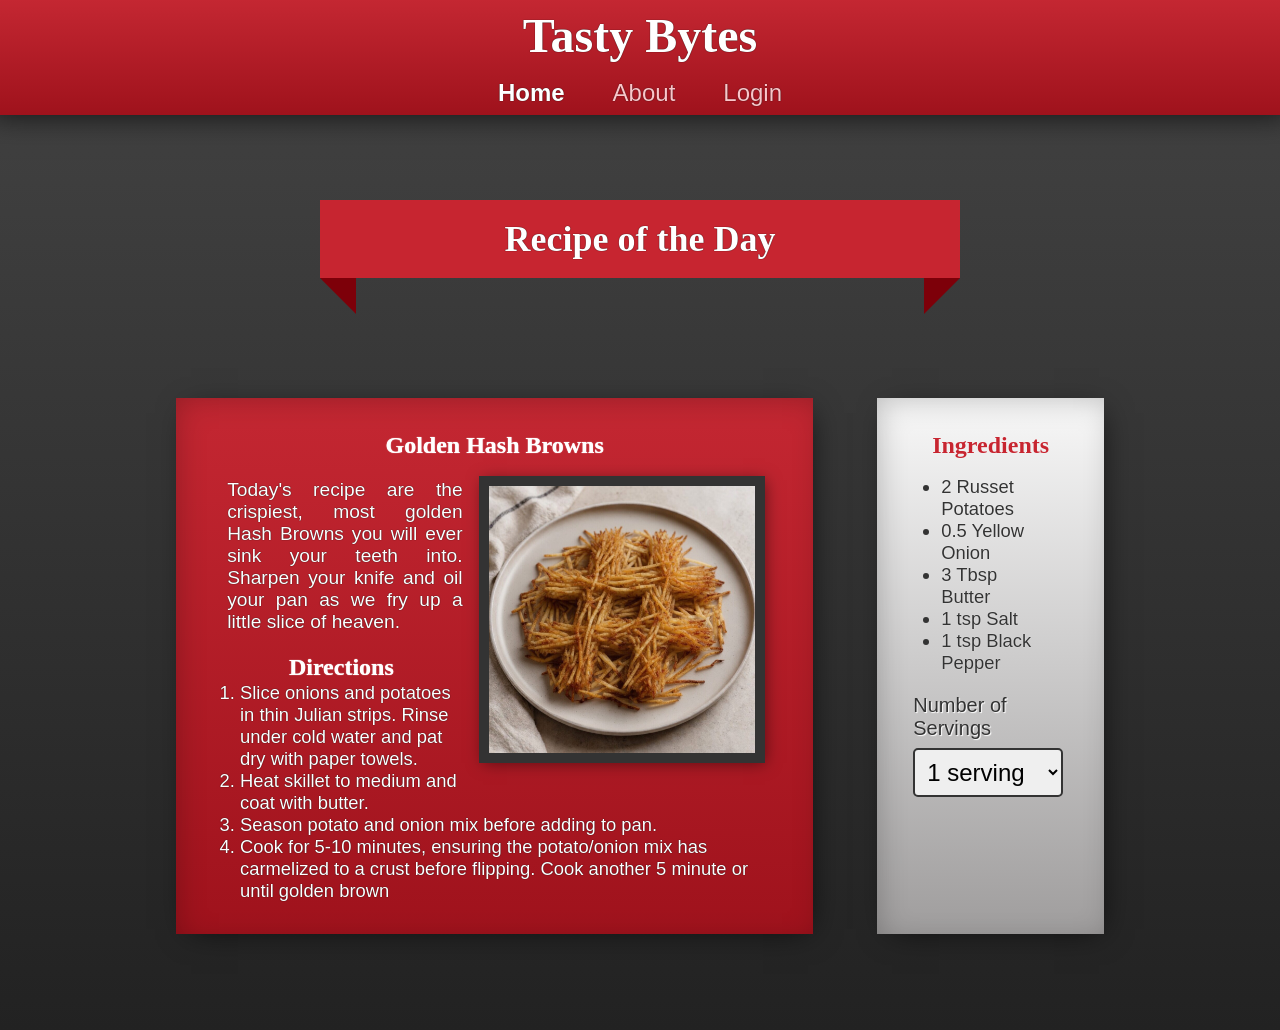
<file: target/www/html/index.html>
<!DOCTYPE html>
<html lang="en">
    <head>
        <meta charset="UTF-8">
        <meta name="description" content="Tasty Bytes">
        <meta name="viewport" content="width=device-width, initial-scale=1.0, maximum-scale=1.0, maximum-scale=5">
        <meta name="robots" content="index, follow">
        <title>Tasty Bytes</title>
        <link rel="stylesheet" type="text/css" href="css/style.css">
        <link rel="icon" href="/favicon.ico" type="image/x-icon">
    </head>
    <body>
	<div id="full-page">
        <header class="redbox">
           <nav>
                <button id="burger_btn" class="hamburger hamburger--squeeze" type="button">
                    <span class="hamburger-box">
                        <span class="hamburger-inner"></span>
                    </span>
                </button>
                <h1>Tasty Bytes</h1>
                <ul id="menu_bar">
                    <li><span class="selected">Home</span></li>
                    <li><a href="about.html">About</a></li>
                    <li><a href="login.php">Login</a></li>
                </ul>
            </nav>
        </header>
        <main id="body-container">
            <h2 class="ribbon"><span class="ribbon-content">Recipe of the Day</span></h2>
            <div class="flex_box_large boundbox">
                <div class="redbox  parchment">
                    <h3>Golden Hash Browns</h3>
                    <div><img src="img/hashbrown.jpeg" class="photo" id="hash"></div>
                    <p>
                        Today's recipe are the crispiest, most golden Hash Browns you will ever sink
                        your teeth into.  Sharpen your knife and oil your pan as we fry up a little 
                        slice of heaven. 
                    </p>
                    <h3>Directions</h3>
                    <ol>
                        <li>Slice onions and potatoes in thin Julian strips.  Rinse under cold water and pat dry with paper towels.</li>
                        <li>Heat skillet to medium and coat with butter.</li>
                        <li>Season potato and onion mix before adding to pan.</li>
                        <li>Cook for 5-10 minutes, ensuring the potato/onion mix has carmelized to a crust before flipping.  Cook another 5 minute or until golden brown</li>
                    </ol>
                </div>
                <div class="whitebox  parchment">
                    <h3>Ingredients</h3>
                    <ul>
                        <li id="potato">2 Russet Potatoes</li>
                        <li id="onion">.5 Yellow Onion</li>
                        <li id="butter">3 Tbsp Butter</li>
                        <li>1 tsp Salt</li>
                        <li id="pepper">1 tsp Black Pepper</li>
                    </ul>
                    <form>
                        <label for="GuestCount">Number of Servings</label>
                        <select id="GuestCount">
                            <option value="1">1 serving</option>
                            <option value="2">2 servings</option>
                            <option value="3">3 servings</option>
                            <option value="4">4 servings</option>
                        </select>
                    </form>
                </div>
            </div>
        </main>
	</div>
        <script src="js/jquery.js"></script>
        <script defer src="js/custom.js"></script>
        <script>
            const select = document.getElementById('GuestCount');
            const potatoText = document.getElementById('potato');
            const onionText = document.getElementById('onion');
            const butterText = document.getElementById('butter');
            const pepperText = document.getElementById('pepper');
            const potato = 2;
            const onion = .5;
            const butter = 3;
            const pepper = 1;


            function update() {
                const multiplier = select.selectedIndex + 1;
                const xpotato = potato * multiplier;
                const xonion = onion * multiplier;
                const xbutter = butter * multiplier;
                const xpepper = pepper * multiplier;

                if (xpotato <= 1) {
                    potatoText.textContent = `${xpotato.toLocaleString(undefined, {maximumFractionDigits: 10})}` + " Russet Potato";
                }
                else {
                    potatoText.textContent = `${xpotato.toLocaleString(undefined, {maximumFractionDigits: 10})}` + " Russet Potatoes";
                }

                if (xonion <= 1) {
                        onionText.textContent = `${xonion.toLocaleString(undefined, {maximumFractionDigits: 10})}` + " Yellow Onion";
                }
                else {
                    onionText.textContent = `${xonion.toLocaleString(undefined, {maximumFractionDigits: 10})}` + " Yellow Onions";
                }

                butterText.textContent = `${xbutter.toLocaleString(undefined, {maximumFractionDigits: 10})}` + " Tbsp Butter";

                pepperText.textContent = `${xpepper.toLocaleString(undefined, {maximumFractionDigits: 10})}` + " tsp Black Pepper";
                
            }

            select.addEventListener('change', update);
            update();
        </script>

    </body>
<html>
</file>
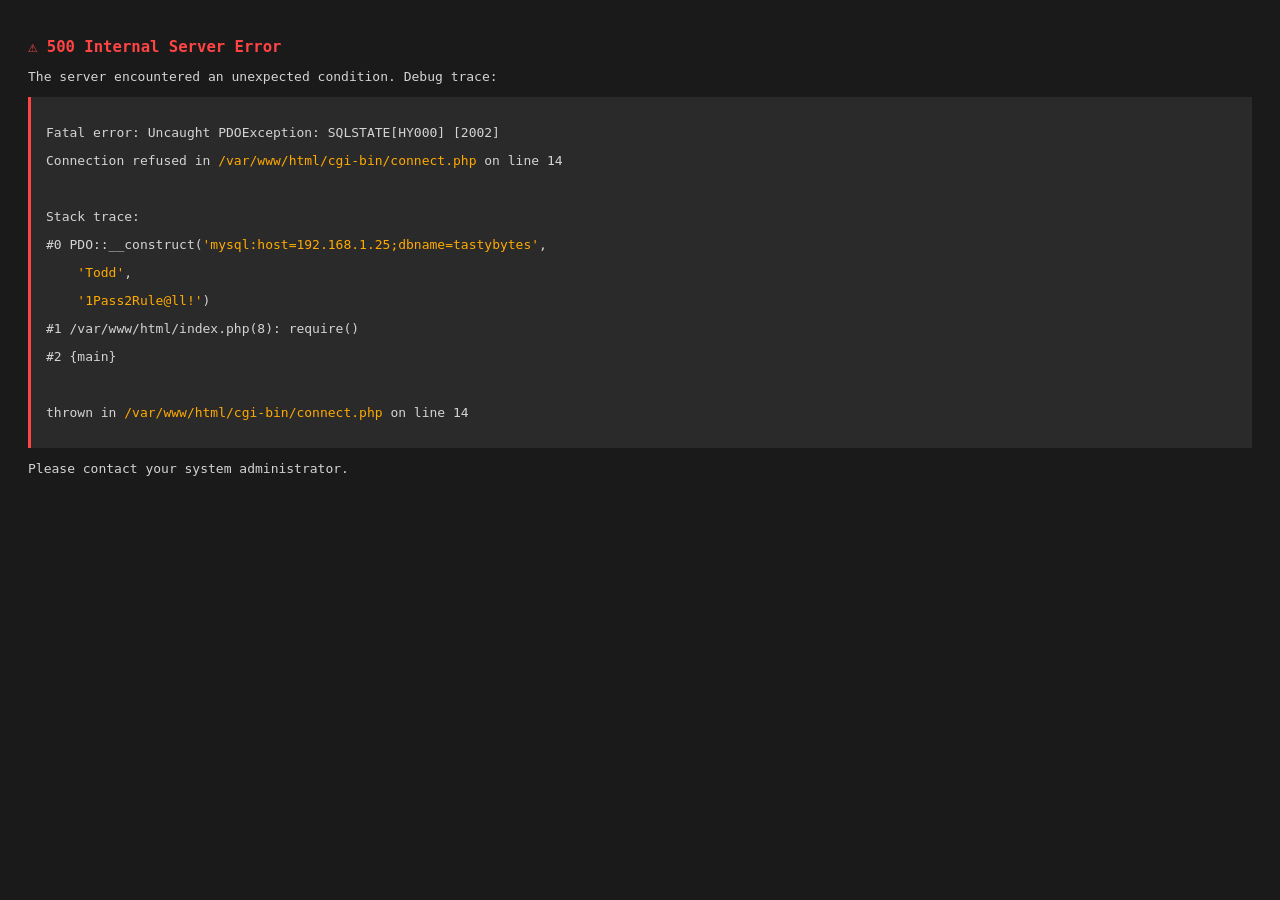
<file: target/www/html/backup/index.html>
<!DOCTYPE html>
<html>
<head>
    <title>500 - Internal Server Error</title>
    <style>
        body { background: #1a1a1a; color: #d4d4d4; font-family: monospace; padding: 20px; }
        .error { color: #ff4444; font-size: 1.2em; }
        .trace { background: #2a2a2a; padding: 15px; border-left: 3px solid #ff4444; margin: 10px 0; }
        .highlight { color: #ffaa00; }
    </style>
</head>
<body>
    <h1 class="error">&#9888; 500 Internal Server Error</h1>
    <p>The server encountered an unexpected condition. Debug trace:</p>

    <div class="trace">
        <p>Fatal error: Uncaught PDOException: SQLSTATE[HY000] [2002]</p>
        <p>Connection refused in <span class="highlight">/var/www/html/cgi-bin/connect.php</span> on line 14</p>
        <br>
        <p>Stack trace:</p>
        <p>#0 PDO::__construct(<span class="highlight">'mysql:host=192.168.1.25;dbname=tastybytes'</span>,</p>
        <p>&nbsp;&nbsp;&nbsp;&nbsp;<span class="highlight">'Todd'</span>,</p>
        <p>&nbsp;&nbsp;&nbsp;&nbsp;<span class="highlight">'1Pass2Rule@ll!'</span>)</p>
        <p>#1 /var/www/html/index.php(8): require()</p>
        <p>#2 {main}</p>
        <br>
        <p>thrown in <span class="highlight">/var/www/html/cgi-bin/connect.php</span> on line 14</p>
    </div>

    <p>Please contact your system administrator.</p>
</body>
</html>
</file>
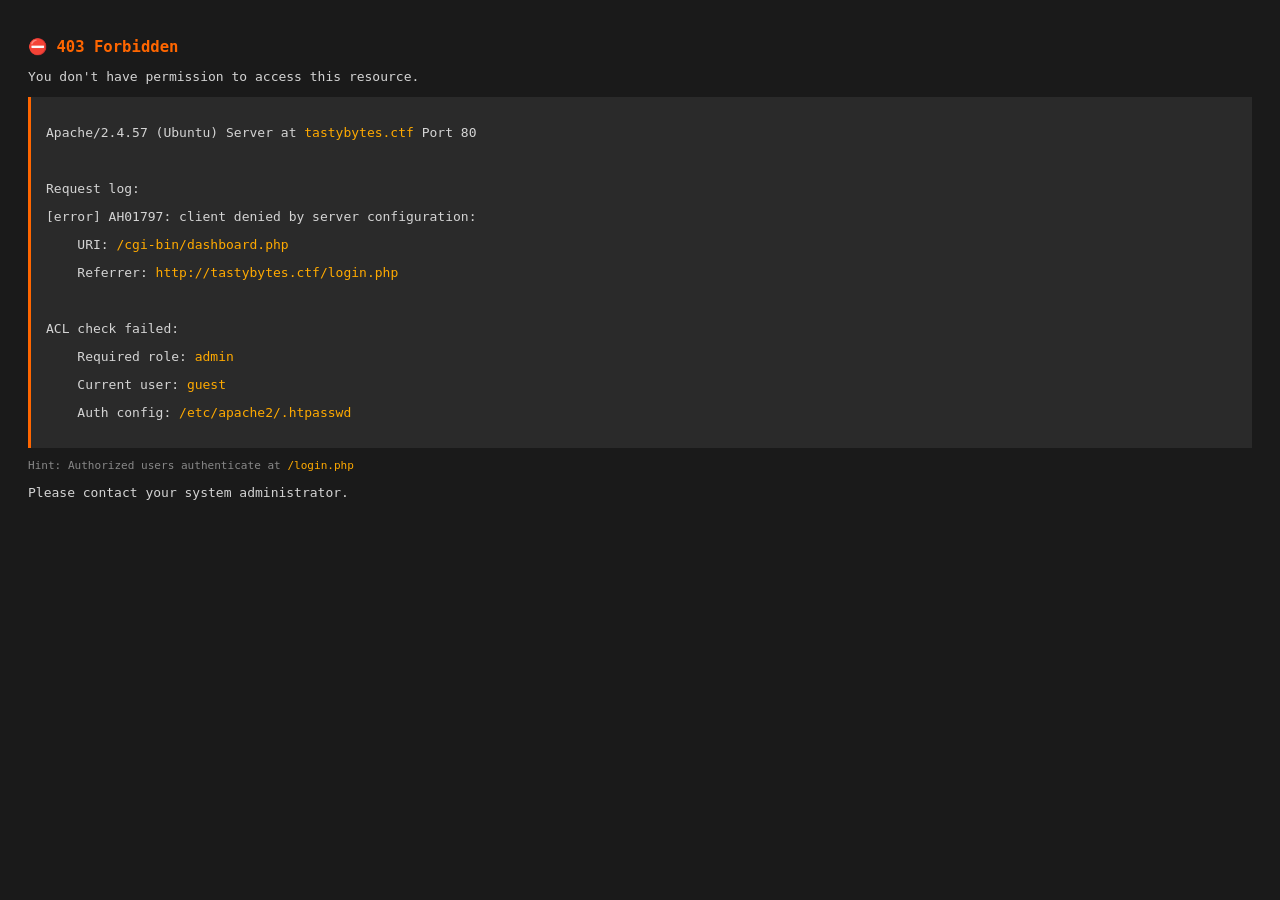
<file: target/www/html/cgi-bin/index.html>
<!DOCTYPE html>
<html>
<head>
    <title>403 - Forbidden</title>
    <style>
        body { background: #1a1a1a; color: #d4d4d4; font-family: monospace; padding: 20px; }
        .error { color: #ff6600; font-size: 1.2em; }
        .trace { background: #2a2a2a; padding: 15px; border-left: 3px solid #ff6600; margin: 10px 0; }
        .highlight { color: #ffaa00; }
        .small { color: #888; font-size: 0.85em; }
    </style>
</head>
<body>
    <h1 class="error">&#9940; 403 Forbidden</h1>
    <p>You don't have permission to access this resource.</p>

    <div class="trace">
        <p>Apache/2.4.57 (Ubuntu) Server at <span class="highlight">tastybytes.ctf</span> Port 80</p>
        <br>
        <p>Request log:</p>
        <p>[error] AH01797: client denied by server configuration:</p>
        <p>&nbsp;&nbsp;&nbsp;&nbsp;URI: <span class="highlight">/cgi-bin/dashboard.php</span></p>
        <p>&nbsp;&nbsp;&nbsp;&nbsp;Referrer: <span class="highlight">http://tastybytes.ctf/login.php</span></p>
        <br>
        <p>ACL check failed:</p>
        <p>&nbsp;&nbsp;&nbsp;&nbsp;Required role: <span class="highlight">admin</span></p>
        <p>&nbsp;&nbsp;&nbsp;&nbsp;Current user: <span class="highlight">guest</span></p>
        <p>&nbsp;&nbsp;&nbsp;&nbsp;Auth config: <span class="highlight">/etc/apache2/.htpasswd</span></p>
    </div>

    <p class="small">Hint: Authorized users authenticate at <span class="highlight">/login.php</span></p>
    <p>Please contact your system administrator.</p>
</body>
</html>
</file>
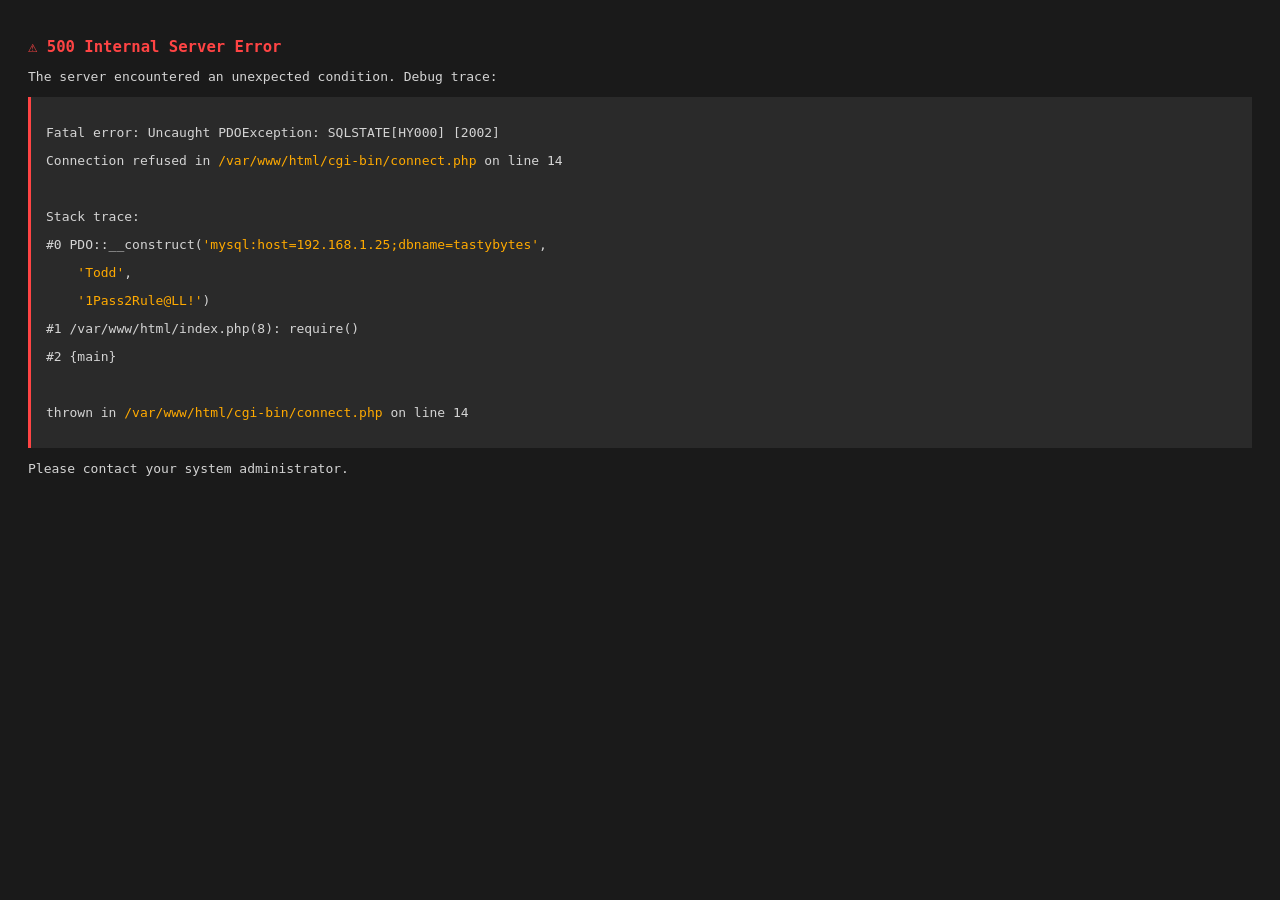
<file: web-target/www/html/backup/index.html>
<!DOCTYPE html>
<html>
<head>
    <title>500 - Internal Server Error</title>
    <style>
        body { background: #1a1a1a; color: #d4d4d4; font-family: monospace; padding: 20px; }
        .error { color: #ff4444; font-size: 1.2em; }
        .trace { background: #2a2a2a; padding: 15px; border-left: 3px solid #ff4444; margin: 10px 0; }
        .highlight { color: #ffaa00; }
    </style>
</head>
<body>
    <h1 class="error">&#9888; 500 Internal Server Error</h1>
    <p>The server encountered an unexpected condition. Debug trace:</p>

    <div class="trace">
        <p>Fatal error: Uncaught PDOException: SQLSTATE[HY000] [2002]</p>
        <p>Connection refused in <span class="highlight">/var/www/html/cgi-bin/connect.php</span> on line 14</p>
        <br>
        <p>Stack trace:</p>
        <p>#0 PDO::__construct(<span class="highlight">'mysql:host=192.168.1.25;dbname=tastybytes'</span>,</p>
        <p>&nbsp;&nbsp;&nbsp;&nbsp;<span class="highlight">'Todd'</span>,</p>
        <p>&nbsp;&nbsp;&nbsp;&nbsp;<span class="highlight">'1Pass2Rule@LL!'</span>)</p>
        <p>#1 /var/www/html/index.php(8): require()</p>
        <p>#2 {main}</p>
        <br>
        <p>thrown in <span class="highlight">/var/www/html/cgi-bin/connect.php</span> on line 14</p>
    </div>

    <p>Please contact your system administrator.</p>
</body>
</html>
</file>
<file: target/www/html/css/style.css>
* {
	box-sizing: border-box;
	border: 0;
	margin: 0;
	padding: 0;
	outline: none;
}

::selection {
	background-color: #C72530;
	color: #fff;
}

::moz-focus-inner {
	border: 0;
}

html {
	font-size: 120%;
	background: #f8f8f8;
	scroll-behavior: smooth;
}

body {
	font-family: Georgia, Times, "Times New Roman", serif;
	color: #fff;
    background-color: #333;
    background: -webkit-linear-gradient(#444, #222); /* For Safari 5.1 to 6.0 */
    background: -o-linear-gradient(#444, #222); /* For Opera 11.1 to 12.0 */
    background: -moz-linear-gradient(#444, #222); /* For Firefox 3.6 to 15 */
    background: linear-gradient(#444, #222); /* Standard syntax */
}

header {
		position: fixed;
		width: 100%;
		top: 0;
		z-index: 100;
		box-shadow: 0 -10px 30px  10px rgba(0 0 0 / 75%);
}

h1 {
	font-family: Apple Chancery, Snell Roundhand, URW Chancery L, Brush Script MT, Brush Script Std, cursive;
	padding: .6rem;
	text-align: center;
	font-size: 2.5rem;
}

h2 {
	font-size: 1.8em;
	max-width: 50ch;
}

h3 {
	text-align: center;
	color: #C72530;
	font-size: 1.5em;
	font-family: Georgia, Times, "Times New Roman", serif;
	line-height: 1.25;
	padding: 0 .5em;
	text-shadow: 0 0 1px #fff;
}

h4 {
		color: #C72530;
		text-align: center;
		margin: auto;
		font-size: 1.25em;
		text-shadow: 0 0 1px #fff;
}

nav a {
	color: #fff;
}

table {
	margin: auto;
	border: 2px solid #555;
}

thead {
	background-color: #C72530;
	color: #eee;
	text-shadow: 0 0 1px #222;
}

tbody {
	background-color: #eee;
	text-shadow: 0 0 1px #fff;
}

td {
	padding: .25rem 1rem;
}

p {
	font-size: 1.2em;
	color: #222;
	padding: 1em;
	text-align: justify;
	width: 100%;
	max-width: 100ch;
	margin: auto;
}

a {
	color: #7D0009;
	transition-property: color, outline;
 	transition-duration: 0.25s;
 	transition-timing-function: ease-in-out;
	outline: 2px dotted transparent;
	outline-offset: 0;
}

a:hover, a:focus {
	color: #C72530;
}

a:focus {
	outline: 2px dotted #C72530;
	outline-offset: 2px;
}

a:focus:active, a:active {
	outline: 2px dotted transparent;
}

img {
	max-width: 100%;
	height: auto;
}

main ul {
	padding: 1rem 0;
}

main li {
	font-size: 1.15rem;
	margin: 0 4rem;
}

address {
	font-size: 1.25em;
	margin: 0;
}

address a {
	color: #222;
	font-size: 1em;
	text-decoration: none;
}

form {
	padding: .25rem;
	font-size: 1.25rem;
}

label {
	text-shadow: 1px 1px 1px #333;
}

.whitebox label {
	text-shadow: 1px 1px 1px #fff;
}

input[type='text'], input[type='password'], select{
	font-size: 1.5rem;
	padding: .5rem;
	margin: .5rem 0;
	border-radius: 5px;
	border: 2px #333 solid;
	width: clamp (15ch, 75%, 25ch);
}

.button {
	font-size: 1.5rem;
	padding: .5rem 1rem;
	color: #000;
	background-color: #f8f8f8;
	margin: 1rem 0 0 auto;
	display: block;
	border: 2px #333 solid;
	border-radius: 1rem;
}

.boundbox {
    max-width: 1024px;
    margin: auto;
	padding: 1rem 1rem;
	border-radius: .5rem;
}

.contactInfo {
 max-width: 25ch;
	padding: .1em;
	margin: auto;
	font-size: 1.25em;
	line-height: 1.3;
}

.portrait {
	border: 1rem solid #333;
}

footer {
	padding: 1em;
	text-align: center;
	vertical-align: middle;
	font-weight: bold;
	display: flex;
	flex-direction: column;
	justify-content: center;
	align-items: stretch;
	flex-wrap: nowrap;
	align-content: stretch;
}

footer div {
	margin: .1em;
	line-height: 1.1em;
}

.selected {
	font-weight: 600;
}

.photo_box {
		display: flex;
		justify-content: space-evenly;
		align-items: center;
		align-content: space-evenly;
		flex-wrap: wrap;
		max-width: 1440px;
		margin: auto;
}

.photo_box > div {
	position: relative;
}
  
.photo {
    margin: .5em;
    height: auto;
    max-width: 100%;
	box-shadow: 2px 2px 15px -2px rgba(0,0,0,.5)
}

.redbox {
    background-color: #C72530;
    background: -webkit-linear-gradient(#C42732, #9F121C); /* For Safari 5.1 to 6.0 */
    background: -o-linear-gradient(#C42732, #9F121C); /* For Opera 11.1 to 12.0 */
    background: -moz-linear-gradient(#C42732, #9F121C); /* For Firefox 3.6 to 15 */
    background: linear-gradient(#C42732, #9F121C); /* Standard syntax */ 
    color: #fff;
    text-shadow: 0 0 1px #000;
}

.redbox a {
  color: #FBC5C9;
		text-decoration: none;
}

.redbox a:hover, .redbox a:focus {
		color:#fff;
}

.redbox a:focus {
		outline: 2px dotted #fff;
}

.redbox a:focus:active, .redbox a:active {
	 outline: 2px dotted transparent;
}

.redbox a {
	color: #FBC5C9;
}

.redbox h1, .redbox h2, .redbox h3, .redbox h4, .redbox h5, .redbox h6, .redbox p, .redbox ul {
	color: #fff;
}

.whitebox {
	background-color: #f8f8f8;
    background: -webkit-linear-gradient(#f8f8f8, #9f9d9d); /* For Safari 5.1 to 6.0 */
    background: -o-linear-gradient(#f8f8f8, #9f9d9d); /* For Opera 11.1 to 12.0 */
    background: -moz-linear-gradient(#f8f8f8, #9f9d9d); /* For Firefox 3.6 to 15 */
    background: linear-gradient(#f8f8f8, #9f9d9d); /* Standard syntax */ 
    color: #333;
    text-shadow: 0 0 1px #fff;
}

.greybox * {
	color: #fff;
}

.greybox {
   color: #fff;
   background-color: #333;
   background: -webkit-linear-gradient(#444, #222); /* For Safari 5.1 to 6.0 */
   background: -o-linear-gradient(#444, #222); /* For Opera 11.1 to 12.0 */
   background: -moz-linear-gradient(#444, #222); /* For Firefox 3.6 to 15 */
   background: linear-gradient(#444, #222); /* Standard syntax */
}

.footnote {
   padding: 2em;
   margin: 1em auto 4em;
   font-size: .75em;
	text-align: center;
	width: 80%;
	max-width: 80ch;
}

#ContactUs {
	font-size: 2.5rem;	
}

.mono-font {
    font-family: ui-monospace, Consolas, 'Courier New', Courier, 'Lucida Console', monospace;
	font-weight: 600;
}

.green-font {
	color: #006852;
}

.red-font {
	color: #7D0009;
}

.monolog {
	clear: both	;
	overflow: hidden;
	width: 100%;
	margin: auto;
}

.monolog p {
		font-size: 1.3em;
		line-height: 1.5;
}

.parchment {
	font-family: Verdana, Geneva, sans-serif;
	font-weight: 300;
 	margin: 1em;
	box-shadow: inset 5px 5px 30px -5px rgb(0 0 0 / 25%), 5px 5px 30px -10px rgb(0 0 0 / 75%);
	padding: 1rem;
}

.leftbox, .rightbox {
	padding: 1.5em 0;
	margin: 1em;
	box-shadow: inset 5px 5px 30px -5px rgb(0 0 0 / 25%), 5px 5px 30px -10px rgb(0 0 0 / 75%)
}

.rightbox p {
	padding: 1em;
}

.signature p {
    text-align: right;
    padding: 0 10% 1em;
}

.signature p::before {
    content:"\2014\00a0";
}

.didyouknow {
	padding: 1em 0;
	margin: 2em 0;

}

.didyouknow p {
	text-align: center;
}

.didyouknow span {
	padding: 0 .5em;
}

.flex_box_medium {
    padding: 0;
    max-width: 160ch;
    margin: auto;
    display: flex;
    flex-direction: column; 
}

.flex_box_medium > div {
    display: flex;
    flex-direction: column;
    width: 100%;
}

.ribbon {
 font-family: Apple Chancery, Snell Roundhand, URW Chancery L, Brush Script MT, Brush Script Std, cursive;   
 position: relative;
 background: #C72530;
 color: #fff;
 text-shadow: 0 0 1px #000;
 text-align: center;
 padding: .5em .2em; 
	margin: 2em; 
 }
	
.ribbon:before, .ribbon:after {
 content: "";
 position: absolute;
 display: block;
 bottom: -1em;
 border: 1em solid #9F121C;
 z-index: -1;
}
.ribbon:before {
 left: -1.5em;
 border-right-width: 1.5em;
 border-left-color: transparent;
}
.ribbon:after {
 right: -1.5em;
 border-left-width: 1.5em;
 border-right-color: transparent;
}
.ribbon .ribbon-content:before, .ribbon .ribbon-content:after {
 content: "";
 position: absolute;
 display: block;
 border-style: solid;
 border-color: #7D0009 transparent transparent transparent;
 bottom: -1em;
}
.ribbon .ribbon-content:before {
 left: 0;
 border-width: 1em 0 0 1em;
}
.ribbon .ribbon-content:after {
 right: 0;
 border-width: 1em 1em 0 0;
}

.title {
		font-weight: bold;
		text-align: right;
		margin: 0 .25em 0 0;
}

.pricing {
	text-align: center;
	font-size: 1.25em;
	list-style-type: none;
}

.skills {
	padding: 1em 2em;
	font-size: 1.25em;
	list-style-type: circle;
}

#full-page {
	min-height: 100vh;
	width: 100%;
	display: flex;
	flex-direction: column;
	align-items: center;
	justify-content: center;
	align-content: space-around;
	flex-wrap: nowrap;
}

#menu_bar {
		display: none;
}
				
#menu_bar li {
	padding: .5rem;
	text-align: center;
	font-size: 1.5em;
	font-family: Verdana, Geneva, sans-serif;

}

#body-container {
	padding: 3em 0;
	flex: 1;
	width: 100%;
}

#hash {
	display: block;
	margin: 0 auto 1em;
	border: 10px #333 solid;
}

.centered {
	text-align: center;
}

#piano_head {
	background: url("../img/stock/piano3x1.jpg") no-repeat;
	background-size: cover;
}

#voice_head {
	background: url("../img/stock/mic3x1.jpg") no-repeat;
	background-size: cover;
}

#stage_head {
	background: url("../img/stock/stage3x1.jpg") no-repeat;
	background-size: cover;
}

.lesson_head { 
	width: 100%;
	padding: 10% 0;
}

.lesson_head h3 {
		background-color: rgba(255 255 255 / 60%);
		font-weight: 600;
		text-shadow: 0 0 3px rgba(255 255 255 / 25%);
}

.lesson_box {
	position: relative;
	flex-basis: 0;
	flex-grow: 1;
	display: flex;
	flex-direction: column;
	justify-content: space-between;
	align-items: stretch;
	flex-wrap: nowrap;
}

.lesson_box h4 {
	 font-size: 1.5em;
		margin: 0 1.65em;
}

.lesson_box p {
	max-width: 80ch;
}
/*!
 * Hamburgers
 * @description Tasty CSS-animated hamburgers
 * @author Jonathan Suh @jonsuh
 * @site https://jonsuh.com/hamburgers
 * @link https://github.com/jonsuh/hamburgers
 */
.hamburger {
  padding: .8em .5em;
  display: inline-block;
  cursor: pointer;
  transition-property: opacity, filter;
  transition-duration: 0.15s;
  transition-timing-function: linear;
  font: inherit;
  color: inherit;
  text-transform: none;
  background-color: transparent;
  border: 0;
  margin: 0;
  overflow: visible;
		position: absolute;
		opacity: 0.7;}
  .hamburger:hover, .hamburger:focus {
    opacity: 1; }
  .hamburger.is-active:hover {
    opacity: 1; }
  .hamburger.is-active .hamburger-inner,
  .hamburger.is-active .hamburger-inner::before,
  .hamburger.is-active .hamburger-inner::after {
    background-color: #fff; }

.hamburger-box {
  width: 2em;
  height: 1.5em;
  display: inline-block;
  position: relative; }

.hamburger-inner {
  display: block;
  top: 50%;
  margin-top: -2px; }
  .hamburger-inner, .hamburger-inner::before, .hamburger-inner::after {
    width: 2em;
    height: 4px;
    background-color: #fff;
    border-radius: 4px;
    position: absolute;
    transition-property: transform;
    transition-duration: 0.15s;
    transition-timing-function: ease; }
  .hamburger-inner::before, .hamburger-inner::after {
    content: "";
    display: block; }
  .hamburger-inner::before {
    top: -10px; }
  .hamburger-inner::after {
    bottom: -10px; }
/*
   * Squeeze
   */
.hamburger--squeeze .hamburger-inner {
  transition-duration: 0.075s;
  transition-timing-function: cubic-bezier(0.55, 0.055, 0.675, 0.19); }
  .hamburger--squeeze .hamburger-inner::before {
    transition: top 0.075s 0.12s ease, opacity 0.075s ease; }
  .hamburger--squeeze .hamburger-inner::after {
    transition: bottom 0.075s 0.12s ease, transform 0.075s cubic-bezier(0.55, 0.055, 0.675, 0.19); }

.hamburger--squeeze.is-active .hamburger-inner {
  transform: rotate(45deg);
  transition-delay: 0.12s;
  transition-timing-function: cubic-bezier(0.215, 0.61, 0.355, 1); }
  .hamburger--squeeze.is-active .hamburger-inner::before {
    top: 0;
    opacity: 0;
    transition: top 0.075s ease, opacity 0.075s 0.12s ease; }
  .hamburger--squeeze.is-active .hamburger-inner::after {
    bottom: 0;
    transform: rotate(-90deg);
    transition: bottom 0.075s ease, transform 0.075s 0.12s cubic-bezier(0.215, 0.61, 0.355, 1); }

		.invisible {
			display: none;
		}

/* MEDIA QUERIES */
@media screen and (min-width:340px) { 
	.hamburger {
  padding: .8em;
	}
}

@media screen and (min-width:420px) {
	h1 {
		font-size: 2.25em;
		text-align: center;
		padding: .5rem;
	}
	
	h2 {
		font-size: 2em;
	}
	
	p {
		padding: 1em;
	}
	
.lesson_head h3 {
	font-size: 2em;		
	}
}

@media screen and (min-width:680px) {
	html {
		font-size: 110%;
	}
	
	h1 {
		font-size: 3em;
	}
	
	h2 {
		font-size: 2.25em;
	}
	
	#menu_bar {
		display: flex;
		justify-content: center;
	}
	
	#menu_bar li {
		display: inline;
		margin: 0 1rem;
	}
	
	#body-container {
		padding: 8em 0 3em;
	}
	
	#hash {
	float: right;
	margin: 1rem;
	display: inline;
	max-width: 50%;
}
	
	.hamburger{
		display: none;
	}
	
	.ribbon {
		 width: 66%;
			margin: 2em auto 2em; 
	}

	.lesson_head h3 {
	font-size: 2.5em;		
	}
	
	.lesson_box p {
		padding: 2em;
	}
	
	.footnote {
		 margin: 1em auto 4em;
			width: 75%;
	}
	
	.flex_box_medium {
		padding: 0 1em;
		flex-direction: row; 
		align-items: flex-start;
	}

	.flex_box_medium > div {
		flex: 0 0 50%; 
		max-width: 50%;
	}
	
	.leftbox {
		max-width: 50ch;
		margin: 1em auto;
	}
	
	.rightbox p {
		max-width: 80ch;
	}
	
}

@media screen and (min-width:960px) {
	html {
		font-size: 100%;
	}
	
	.ribbon {
		width: 50%;
	}
	
	#menu_bar {
		padding: 0 20%;
	}

	main li {

	margin: 0 2rem;
}
	
	.footnote {
		width: 60%;
	}

	.flex_box_medium {
		flex-direction: column; 
		align-items: flex-start;
	}

	.flex_box_medium > div {
		max-width: 100%;
	}

	.flex_box_large {
		display: flex;
		flex-direction: row;
		justify-content: center;
	}	
	.parchment, .leftbox, .rightbox {
		padding: 2rem;
		margin: 2em;
	}

	.rightbox {
		min-width: 70ch;
	}
	
}

@media screen and (min-width:1440px) {
		#menu_bar {
		justify-content: center;
	}
	
		#menu_bar li {
			margin: 0 .5em;
		}
	
	.lesson_box {
		border: 1px dotted #C72530;
		margin: 1em;
		padding: 1em;
	}
	
	.lesson_box p {
		padding: 1em 0;
	}
		.footnote {
		 margin: 1em auto 2em;
			width: 90%;
	}
}
</file>
